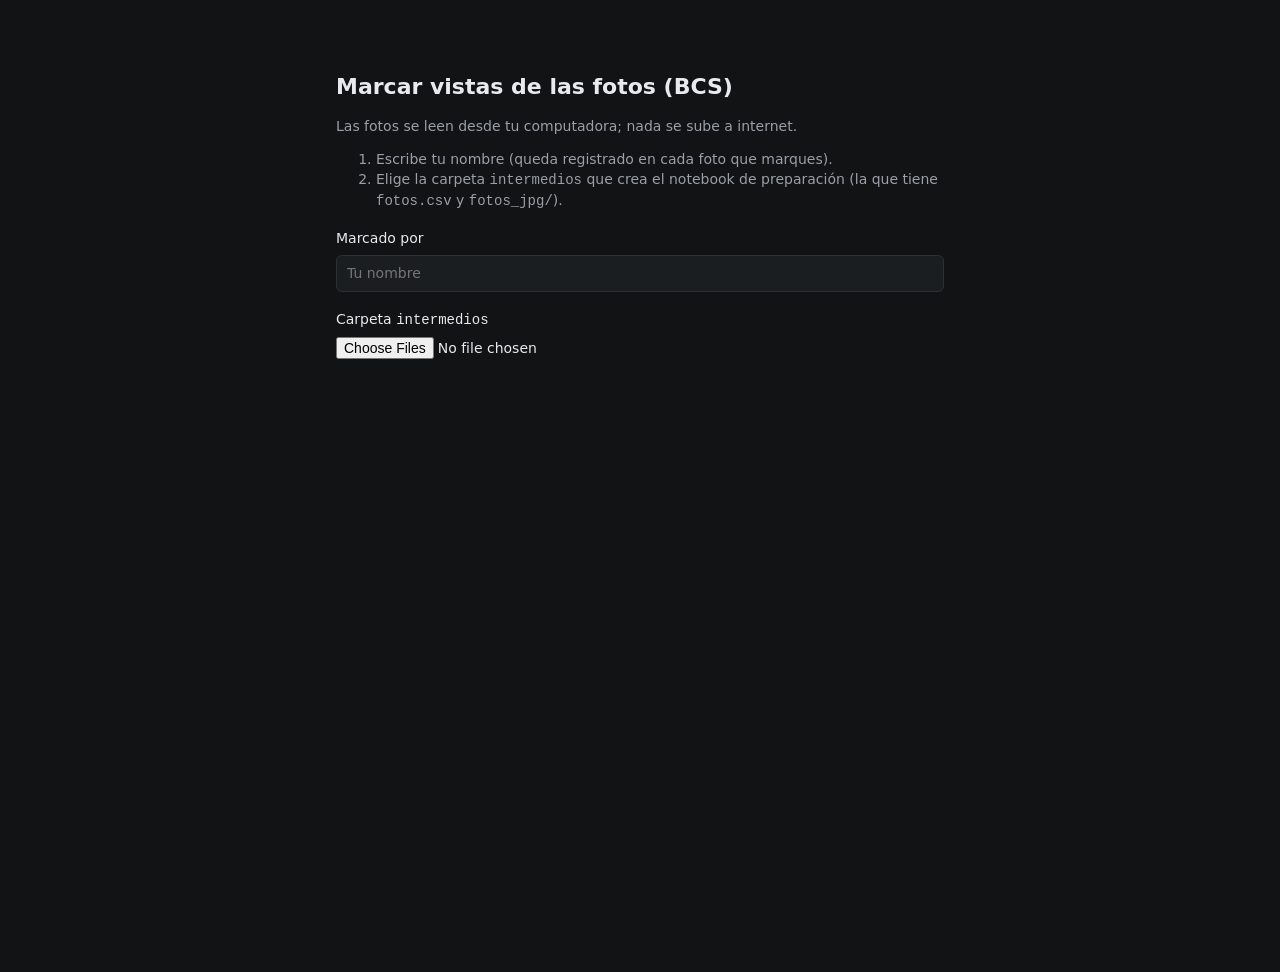
<file: src/bigdata/herramientas/marcar_vistas.html>
<!doctype html>
<html lang="es">
<head>
<meta charset="utf-8">
<meta name="viewport" content="width=device-width, initial-scale=1">
<title>Marcar vistas BCS</title>
<style>
  :root {
    --fondo: #111315; --panel: #1b1e21; --borde: #2c3135; --texto: #e8eaed;
    --tenue: #9aa0a6; --acento: #8ab4f8;
    --posterior: #81c995; --lateral_izq: #fdd663; --lateral_der: #f6aea9; --descartada: #9aa0a6;
  }
  * { box-sizing: border-box; }
  html, body { margin: 0; height: 100%; background: var(--fondo); color: var(--texto);
    font: 14px/1.4 system-ui, -apple-system, "Segoe UI", Roboto, sans-serif; }
  button, input { font: inherit; }
  button { background: var(--panel); color: var(--texto); border: 1px solid var(--borde);
    border-radius: 6px; padding: 6px 10px; cursor: pointer; }
  button:hover { border-color: var(--acento); }
  button:disabled { opacity: .4; cursor: default; }
  kbd { background: #2a2e33; border: 1px solid #3b4046; border-bottom-width: 2px; border-radius: 4px;
    padding: 0 6px; font: 600 12px ui-monospace, monospace; }

  #inicio { max-width: 640px; margin: 8vh auto; padding: 0 16px; }
  #inicio h1 { font-size: 22px; margin: 0 0 8px; }
  #inicio p, #inicio li { color: var(--tenue); }
  #inicio label { display: block; margin: 18px 0 6px; color: var(--texto); }
  #inicio input[type=text] { width: 100%; padding: 8px 10px; background: var(--panel); color: var(--texto);
    border: 1px solid var(--borde); border-radius: 6px; }
  .error { color: #f28b82; margin-top: 12px; min-height: 1.4em; }

  #app { display: none; height: 100%; grid-template-columns: 1fr 300px; grid-template-rows: 100%; }
  #visor { position: relative; display: flex; flex-direction: column; min-width: 0; min-height: 0;
    height: 100%; overflow: hidden; }
  #barra { display: flex; gap: 12px; align-items: center; padding: 8px 12px; border-bottom: 1px solid var(--borde);
    flex-wrap: wrap; }
  #barra .id { font-size: 18px; font-weight: 700; }
  #barra .meta { color: var(--tenue); }
  #lienzo { flex: 1; min-height: 0; position: relative; }
  #foto { position: absolute; inset: 8px; width: calc(100% - 16px); height: calc(100% - 16px);
    object-fit: contain; display: block; }
  #etiqueta { position: absolute; top: 56px; left: 16px; padding: 4px 10px; border-radius: 4px;
    font-weight: 700; color: #111; display: none; z-index: 1; box-shadow: 0 1px 4px rgba(0,0,0,.5); }
  #tiras { display: flex; gap: 6px; padding: 6px 12px 10px; overflow-x: auto; border-top: 1px solid var(--borde); }
  .mini { position: relative; flex: 0 0 auto; width: 76px; height: 76px; border: 2px solid var(--borde);
    border-radius: 4px; overflow: hidden; cursor: pointer; background: #000; }
  .mini img { width: 100%; height: 100%; object-fit: cover; display: block; }
  .mini.actual { border-color: var(--acento); }
  .mini .p { position: absolute; left: 0; right: 0; bottom: 0; height: 6px; }

  #lado { border-left: 1px solid var(--borde); padding: 12px; overflow-y: auto; background: var(--panel); }
  #lado h2 { font-size: 13px; text-transform: uppercase; letter-spacing: .04em; color: var(--tenue); margin: 16px 0 8px; }
  #lado h2:first-child { margin-top: 0; }
  .tecla { display: flex; align-items: center; gap: 8px; width: 100%; margin-bottom: 6px; text-align: left; }
  .tecla .c { width: 10px; height: 10px; border-radius: 50%; flex: 0 0 auto; }
  .tecla small { color: var(--tenue); display: block; }
  #progreso { height: 8px; background: #2a2e33; border-radius: 4px; overflow: hidden; margin: 6px 0; }
  #progreso div { height: 100%; background: var(--acento); width: 0; }
  .conteo { display: flex; justify-content: space-between; color: var(--tenue); }
  .fila-botones { display: flex; gap: 6px; flex-wrap: wrap; }
  #aviso { color: var(--tenue); font-size: 12px; margin-top: 8px; min-height: 1.2em; }
  .ayuda { color: var(--tenue); font-size: 12px; }
  @media (max-width: 800px) { #app { grid-template-columns: 1fr; } #lado { border-left: 0; border-top: 1px solid var(--borde); } }
</style>
</head>
<body>

<section id="inicio">
  <h1>Marcar vistas de las fotos (BCS)</h1>
  <p>Las fotos se leen desde tu computadora; nada se sube a internet.</p>
  <ol>
    <li>Escribe tu nombre (queda registrado en cada foto que marques).</li>
    <li>Elige la carpeta <code>intermedios</code> que crea el notebook de preparación
        (la que tiene <code>fotos.csv</code> y <code>fotos_jpg/</code>).</li>
  </ol>
  <label for="nombre">Marcado por</label>
  <input id="nombre" type="text" placeholder="Tu nombre" autocomplete="name">
  <label for="carpeta">Carpeta <code>intermedios</code></label>
  <input id="carpeta" type="file" webkitdirectory directory multiple>
  <div class="error" id="errorInicio"></div>
</section>

<section id="app">
  <div id="visor">
    <div id="barra">
      <span class="id" id="txtId">—</span>
      <span class="meta" id="txtArchivo"></span>
      <span class="meta" id="txtPos"></span>
    </div>
    <div id="etiqueta"></div>
    <div id="lienzo"><img id="foto" alt="Foto actual"></div>
    <div id="tiras"></div>
  </div>

  <aside id="lado">
    <h2>Marcar (avanza solo)</h2>
    <button class="tecla" data-v="posterior"><kbd>1</kbd><span class="c" style="background:var(--posterior)"></span>
      <span>Posterior<small>parte de atrás de la vaca</small></span></button>
    <button class="tecla" data-v="lateral_izq"><kbd>2</kbd><span class="c" style="background:var(--lateral_izq)"></span>
      <span>Lateral izquierda<small>lado izquierdo de la vaca</small></span></button>
    <button class="tecla" data-v="lateral_der"><kbd>3</kbd><span class="c" style="background:var(--lateral_der)"></span>
      <span>Lateral derecha<small>lado derecho de la vaca</small></span></button>
    <button class="tecla" data-v="descartada"><kbd>0</kbd><span class="c" style="background:var(--descartada)"></span>
      <span>Descartar<small>borrosa, cortada, tapada o vista que no sirve</small></span></button>

    <h2>Moverse</h2>
    <p class="ayuda"><kbd>←</kbd> <kbd>→</kbd> anterior / siguiente &nbsp;·&nbsp; <kbd>N</kbd> siguiente sin marcar
      &nbsp;·&nbsp; <kbd>Supr</kbd> borrar marca</p>

    <h2>Avance</h2>
    <div id="progreso"><div></div></div>
    <div class="conteo"><span id="txtAvance">0 / 0</span><span id="txtFaltan"></span></div>
    <div class="conteo"><span>Posterior</span><span id="cPost">0</span></div>
    <div class="conteo"><span>Lateral izquierda</span><span id="cIzq">0</span></div>
    <div class="conteo"><span>Lateral derecha</span><span id="cDer">0</span></div>
    <div class="conteo"><span>Descartadas</span><span id="cDesc">0</span></div>

    <h2>Archivo</h2>
    <div class="fila-botones">
      <button id="btnDescargar">Descargar vistas.csv</button>
      <button id="btnCargar">Cargar vistas.csv previo</button>
      <input id="archivoPrevio" type="file" accept=".csv" hidden>
    </div>
    <div id="aviso"></div>
    <p class="ayuda">El avance se guarda en este navegador. Aun así, descarga
      <code>vistas.csv</code> de vez en cuando como respaldo.</p>
  </aside>
</section>

<script>
"use strict";
const VISTAS = {
  posterior:   { tecla: "1", texto: "Posterior",          usable: "si" },
  lateral_izq: { tecla: "2", texto: "Lateral izquierda",  usable: "si" },
  lateral_der: { tecla: "3", texto: "Lateral derecha",    usable: "si" },
  descartada:  { tecla: "0", texto: "Descartada",         usable: "no" },
};
const CLAVE = "vistas_bcs_v1";
const $ = (id) => document.getElementById(id);

let fotos = [];          // [{archivo_jpg, id_vaca, fecha_hora, file}]
let porVaca = new Map(); // id -> [indices]
let marcas = {};         // archivo_jpg -> {vista, usable, marcado_por, marcado_en}
let i = 0, urlActual = null, nombre = "";
const miniCache = new Map();

// ---------- CSV ----------
function parseCSV(txt) {
  const filas = []; let fila = [], campo = "", comillas = false;
  txt = txt.replace(/^﻿/, "");
  for (let k = 0; k < txt.length; k++) {
    const c = txt[k];
    if (comillas) {
      if (c === '"') { if (txt[k + 1] === '"') { campo += '"'; k++; } else comillas = false; }
      else campo += c;
    } else if (c === '"') comillas = true;
    else if (c === ",") { fila.push(campo); campo = ""; }
    else if (c === "\n" || c === "\r") {
      if (c === "\r" && txt[k + 1] === "\n") k++;
      fila.push(campo); filas.push(fila); fila = []; campo = "";
    } else campo += c;
  }
  if (campo !== "" || fila.length) { fila.push(campo); filas.push(fila); }
  const enc = filas.shift() || [];
  return filas.filter(f => f.some(x => x !== "")).map(f => Object.fromEntries(enc.map((h, j) => [h, f[j] ?? ""])));
}
const esc = (v) => /[",\n\r]/.test(v) ? '"' + v.replace(/"/g, '""') + '"' : v;
function aCSV(filas, cols) {
  return [cols.join(","), ...filas.map(f => cols.map(c => esc(String(f[c] ?? ""))).join(","))].join("\n") + "\n";
}

// ---------- guardado local ----------
function guardar() {
  try { localStorage.setItem(CLAVE, JSON.stringify({ marcas, nombre })); } catch (e) { /* sin almacenamiento */ }
}
function recuperar() {
  try { const d = JSON.parse(localStorage.getItem(CLAVE) || "null"); return d || null; } catch (e) { return null; }
}

// ---------- carga de la carpeta ----------
$("carpeta").addEventListener("change", async (ev) => {
  const err = $("errorInicio"); err.textContent = "";
  nombre = $("nombre").value.trim();
  if (!nombre) { err.textContent = "Escribe tu nombre antes de elegir la carpeta."; ev.target.value = ""; return; }
  const archivos = Array.from(ev.target.files || []);
  const csv = archivos.find(f => /(^|\/)fotos\.csv$/.test(f.webkitRelativePath || f.name));
  if (!csv) { err.textContent = "No encontré fotos.csv. Elige la carpeta 'intermedios' que crea el notebook de preparación."; return; }
  const raiz = (csv.webkitRelativePath || "").replace(/fotos\.csv$/, "");
  const mapa = new Map();
  for (const f of archivos) {
    const rel = (f.webkitRelativePath || f.name);
    if (rel.startsWith(raiz)) mapa.set(rel.slice(raiz.length), f);
  }
  const filas = parseCSV(await csv.text());
  const usar = filas.filter(r => r.excluida === "no" && r.archivo_jpg);
  const faltan = [];
  fotos = [];
  for (const r of usar) {
    const file = mapa.get(r.archivo_jpg);
    if (file) fotos.push({ archivo_jpg: r.archivo_jpg, id_vaca: r.id_vaca, fecha_hora: r.fecha_hora || "", file });
    else faltan.push(r.archivo_jpg);
  }
  if (!fotos.length) { err.textContent = "fotos.csv no tiene fotos disponibles en fotos_jpg/."; return; }
  fotos.sort((a, b) => a.id_vaca.localeCompare(b.id_vaca, "es", { numeric: true })
    || a.archivo_jpg.localeCompare(b.archivo_jpg, "es", { numeric: true }));
  porVaca = new Map();
  fotos.forEach((f, k) => { if (!porVaca.has(f.id_vaca)) porVaca.set(f.id_vaca, []); porVaca.get(f.id_vaca).push(k); });

  const previo = recuperar();
  if (previo && previo.marcas) {
    const validas = new Set(fotos.map(f => f.archivo_jpg));
    for (const [k, v] of Object.entries(previo.marcas)) if (validas.has(k)) marcas[k] = v;
  }
  $("inicio").style.display = "none";
  $("app").style.display = "grid";
  if (faltan.length) aviso(`Ojo: ${faltan.length} fotos de fotos.csv no están en fotos_jpg/ (no se muestran).`);
  else if (Object.keys(marcas).length) aviso(`Recuperé ${Object.keys(marcas).length} marcas guardadas en este navegador.`);
  i = siguienteSinMarcar(-1);
  if (i < 0) i = 0;
  mostrar();
});

// ---------- vista ----------
function aviso(t) { $("aviso").textContent = t; }

function mostrar() {
  const f = fotos[i];
  if (urlActual) URL.revokeObjectURL(urlActual);
  urlActual = URL.createObjectURL(f.file);
  $("foto").src = urlActual;
  const m = marcas[f.archivo_jpg];
  const et = $("etiqueta");
  if (m) { et.style.display = "block"; et.style.background = `var(--${m.vista})`; et.textContent = VISTAS[m.vista].texto; }
  else et.style.display = "none";
  const grupo = porVaca.get(f.id_vaca);
  $("txtId").textContent = `Vaca ${f.id_vaca}`;
  $("txtArchivo").textContent = f.archivo_jpg.split("/").pop() + (f.fecha_hora ? ` · ${f.fecha_hora}` : "");
  $("txtPos").textContent = `foto ${grupo.indexOf(i) + 1} de ${grupo.length} de esta vaca · ${i + 1}/${fotos.length}`;
  pintarTira(grupo);
  contar();
  precargar(i + 1);
}

function precargar(k) {
  if (k >= fotos.length) return;
  const im = new Image(); const u = URL.createObjectURL(fotos[k].file);
  im.onload = im.onerror = () => URL.revokeObjectURL(u); im.src = u;
}

async function miniatura(k) {
  if (miniCache.has(k)) return miniCache.get(k);
  let src = "";
  try {
    const bmp = await createImageBitmap(fotos[k].file, { resizeWidth: 152, resizeQuality: "medium" });
    const cv = document.createElement("canvas"); cv.width = bmp.width; cv.height = bmp.height;
    cv.getContext("2d").drawImage(bmp, 0, 0); bmp.close();
    src = cv.toDataURL("image/jpeg", 0.7);
  } catch (e) {
    try {
      const bmp = await createImageBitmap(fotos[k].file);
      const s = 152 / bmp.width, cv = document.createElement("canvas");
      cv.width = 152; cv.height = Math.round(bmp.height * s);
      cv.getContext("2d").drawImage(bmp, 0, 0, cv.width, cv.height); bmp.close();
      src = cv.toDataURL("image/jpeg", 0.7);
    } catch (e2) { src = ""; }
  }
  miniCache.set(k, src);
  return src;
}

function pintarTira(grupo) {
  const tira = $("tiras"); tira.innerHTML = "";
  for (const k of grupo) {
    const d = document.createElement("div");
    d.className = "mini" + (k === i ? " actual" : "");
    d.title = fotos[k].archivo_jpg.split("/").pop();
    const img = document.createElement("img"); img.alt = d.title; d.appendChild(img);
    const p = document.createElement("div"); p.className = "p";
    const m = marcas[fotos[k].archivo_jpg]; if (m) p.style.background = `var(--${m.vista})`;
    d.appendChild(p);
    d.addEventListener("click", () => { i = k; mostrar(); });
    tira.appendChild(d);
    miniatura(k).then(src => { if (src) img.src = src; });
  }
}

function contar() {
  const total = fotos.length, vals = Object.values(marcas);
  const n = (v) => vals.filter(m => m.vista === v).length;
  $("txtAvance").textContent = `${vals.length} / ${total} marcadas`;
  $("txtFaltan").textContent = vals.length < total ? `faltan ${total - vals.length}` : "¡completo!";
  $("progreso").firstElementChild.style.width = (100 * vals.length / total) + "%";
  $("cPost").textContent = n("posterior"); $("cIzq").textContent = n("lateral_izq");
  $("cDer").textContent = n("lateral_der"); $("cDesc").textContent = n("descartada");
}

function siguienteSinMarcar(desde) {
  for (let k = desde + 1; k < fotos.length; k++) if (!marcas[fotos[k].archivo_jpg]) return k;
  for (let k = 0; k <= desde && k < fotos.length; k++) if (!marcas[fotos[k].archivo_jpg]) return k;
  return -1;
}

function marcar(vista) {
  const f = fotos[i];
  marcas[f.archivo_jpg] = { vista, usable: VISTAS[vista].usable, marcado_por: nombre,
                            marcado_en: new Date().toISOString() };
  guardar();
  const sig = siguienteSinMarcar(i);
  if (sig < 0) { aviso("¡Listo! Todas las fotos están marcadas. Descarga vistas.csv."); mostrar(); return; }
  i = sig; mostrar();
}
function borrar() {
  delete marcas[fotos[i].archivo_jpg]; guardar(); mostrar();
}

// ---------- teclado y botones ----------
document.addEventListener("keydown", (e) => {
  if ($("app").style.display !== "grid" || e.ctrlKey || e.metaKey || e.altKey) return;
  const porTecla = Object.entries(VISTAS).find(([, v]) => v.tecla === e.key);
  if (porTecla) { e.preventDefault(); marcar(porTecla[0]); return; }
  if (e.key === "ArrowRight") { e.preventDefault(); if (i < fotos.length - 1) { i++; mostrar(); } }
  else if (e.key === "ArrowLeft") { e.preventDefault(); if (i > 0) { i--; mostrar(); } }
  else if (e.key === "n" || e.key === "N") { const s = siguienteSinMarcar(i); if (s >= 0) { i = s; mostrar(); } }
  else if (e.key === "Delete" || e.key === "Backspace") { e.preventDefault(); borrar(); }
});
document.querySelectorAll(".tecla").forEach(b => b.addEventListener("click", () => marcar(b.dataset.v)));

$("btnDescargar").addEventListener("click", () => {
  const filas = fotos.map(f => {
    const m = marcas[f.archivo_jpg] || {};
    return { archivo_jpg: f.archivo_jpg, id_vaca: f.id_vaca,
             vista: m.vista === "descartada" ? "" : (m.vista || ""),
             usable: m.usable || "", marcado_por: m.marcado_por || "", marcado_en: m.marcado_en || "" };
  });
  const csv = aCSV(filas, ["archivo_jpg", "id_vaca", "vista", "usable", "marcado_por", "marcado_en"]);
  const a = document.createElement("a");
  a.href = URL.createObjectURL(new Blob(["﻿" + csv], { type: "text/csv;charset=utf-8" }));
  a.download = "vistas.csv"; document.body.appendChild(a); a.click(); a.remove();
  setTimeout(() => URL.revokeObjectURL(a.href), 1000);
  const faltan = fotos.length - Object.keys(marcas).length;
  aviso(faltan ? `Descargado (faltan ${faltan} fotos por marcar).` : "Descargado completo.");
});

$("btnCargar").addEventListener("click", () => $("archivoPrevio").click());
$("archivoPrevio").addEventListener("change", async (ev) => {
  const f = ev.target.files[0]; if (!f) return;
  const filas = parseCSV(await f.text());
  const validas = new Set(fotos.map(x => x.archivo_jpg));
  let n = 0;
  for (const r of filas) {
    if (!validas.has(r.archivo_jpg) || !r.usable) continue;
    const vista = r.usable === "no" ? "descartada" : r.vista;
    if (!VISTAS[vista]) continue;
    marcas[r.archivo_jpg] = { vista, usable: r.usable, marcado_por: r.marcado_por || nombre,
                              marcado_en: r.marcado_en || new Date().toISOString() };
    n++;
  }
  guardar(); ev.target.value = "";
  aviso(`Cargué ${n} marcas de ${f.name}.`); mostrar();
});

// nombre recordado
const prev = recuperar(); if (prev && prev.nombre) $("nombre").value = prev.nombre;
</script>
</body>
</html>
</file>
